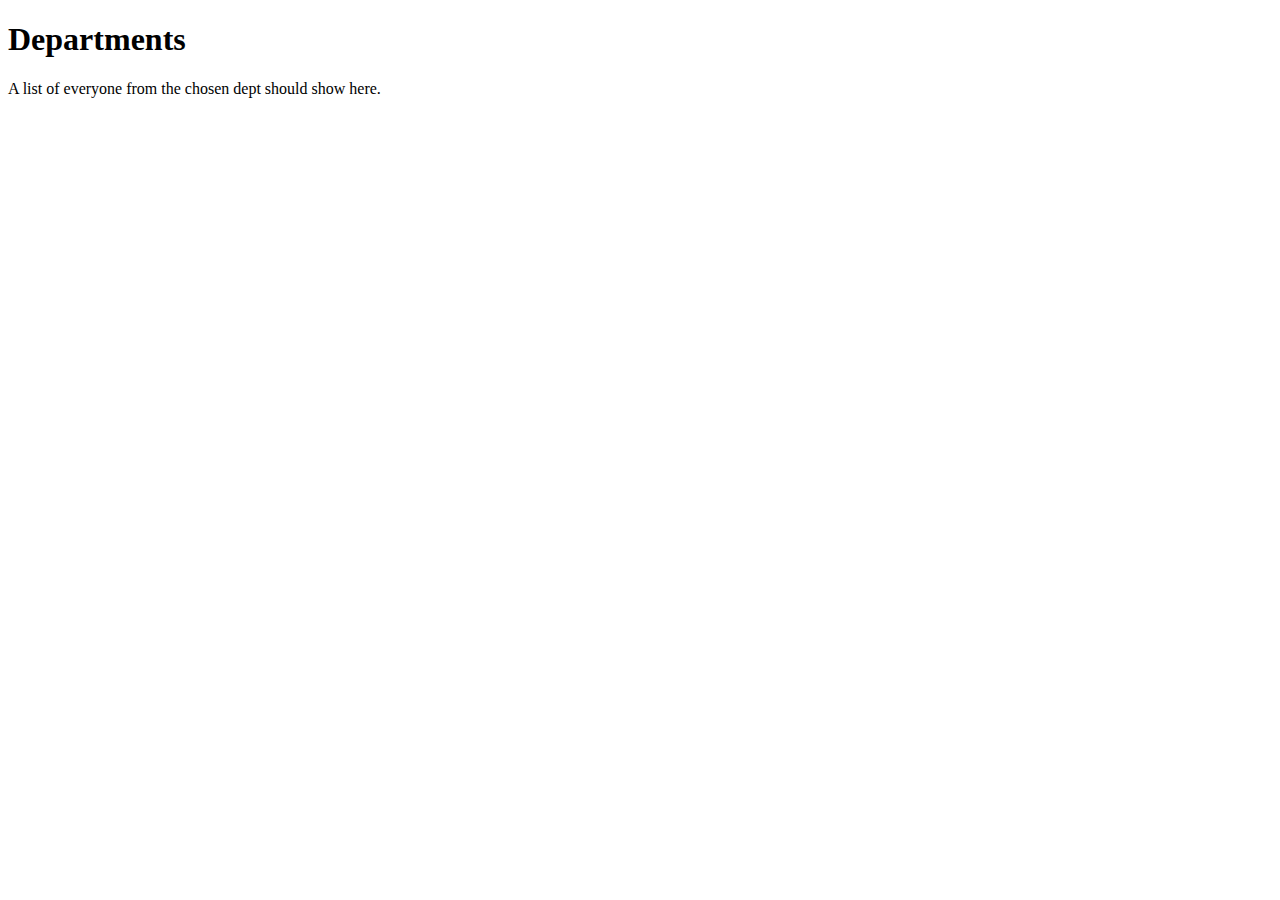
<file: dex/templates/companies/department.html>
<!DOCTYPE html>
<html lang="en">
<head>
    <meta charset="UTF-8">
    <meta http-equiv="X-UA-Compatible" content="IE=edge">
    <meta name="viewport" content="width=device-width, initial-scale=1.0">
    <title>Document</title>
</head>
<body>
    <h1> Departments </h1>

    <p>A list of everyone from the chosen dept should show here.</p>
    
</body>
</html>
</file>
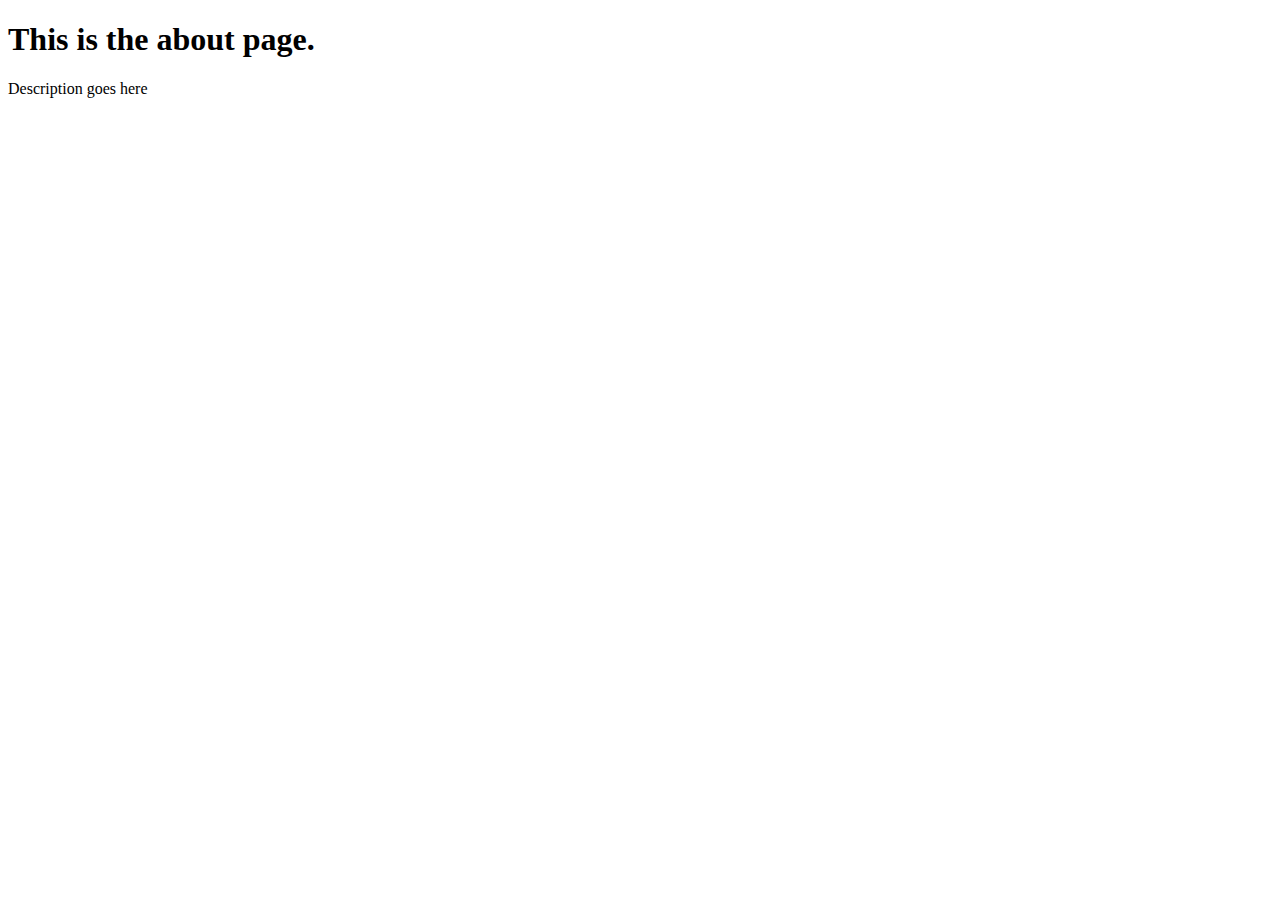
<file: dex/templates/dex/about.html>
<!DOCTYPE html>
<html lang="en">
<head>
    <meta charset="UTF-8">
    <meta http-equiv="X-UA-Compatible" content="IE=edge">
    <meta name="viewport" content="width=device-width, initial-scale=1.0">
    <title>Document</title>
</head>
<body>
    <h1> This is the about page.</h1>
    <p>Description goes here</p>
</body>
</html>
</file>
